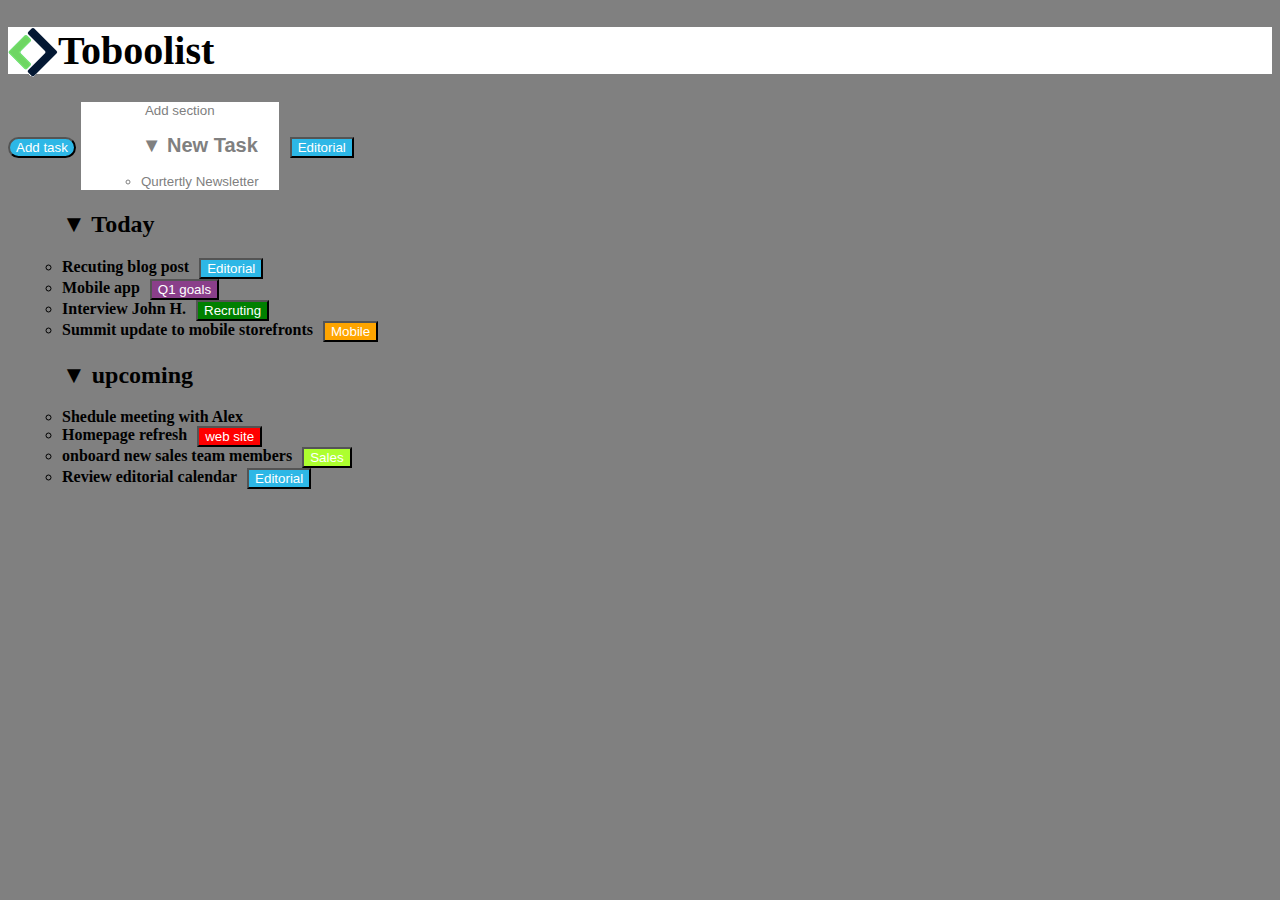
<file: index.html>
<!DOCTYPE html>
<html lang="en">
<head>
    <meta charset="UTF-8">
    <meta http-equiv="X-UA-Compatible" content="IE=edge">
    <meta name="viewport" content="width=device-width, initial-scale=1.0">
    <title>Document</title>
    <link rel="stylesheet" href="style.css">
    <style>
        img{
            float:left;
        }
    </style>
    <link href="https://fonts.googleapis.com/css2?family=Lato&family=Roboto:wght@500&display=swap" rel="stylesheet">
    <link rel="preconnect" href="https://fonts.googleapis.com">
    <link rel="preconnect" href="https://fonts.gstatic.com" crossorigin>
</head>
<body>
    <header>
        <img class="logo" src="img/Logo.png" alt="fallito"> 
        <h1 class="titolo">Toboolist</h1>
    </header>
    <main> <strong>
        <button class="botton1">Add task</button>
        <button class="botton2">Add section</botton>
        <ul class="lista1">
            <h2>&#9660; New Task</h2> 
            <li>Qurtertly Newsletter</li><button class="botton3">Editorial</button>
        </ul>
    
        <ul class="lista1">
            <h2>&#9660; Today</h2> 
            <li>Recuting blog post</li><button class="botton4">Editorial</button>
            <br>
            <li>Mobile app </li><button class="botton5">Q1 goals</button>
            <br>
            <li>Interview John H.</li><button class="botton6">Recruting</button>
            <br>
            <li>Summit update to mobile storefronts</li><button class="botton7">Mobile</button>
        </ul>

        <ul class="lista1">
            <h2>&#9660; upcoming</h2> 
            <li>Shedule meeting with Alex</li>
            <br>
            <li>Homepage refresh</li><button class="botton8">web site</button>
            <br>
            <li>onboard new sales team members</li><button class="botton9">Sales</button>
            <br>
            <li>Review editorial calendar</li><button class="botton10">Editorial</button>
        </ul>
    
    </main> </strong>

</body>
</html>
</file>
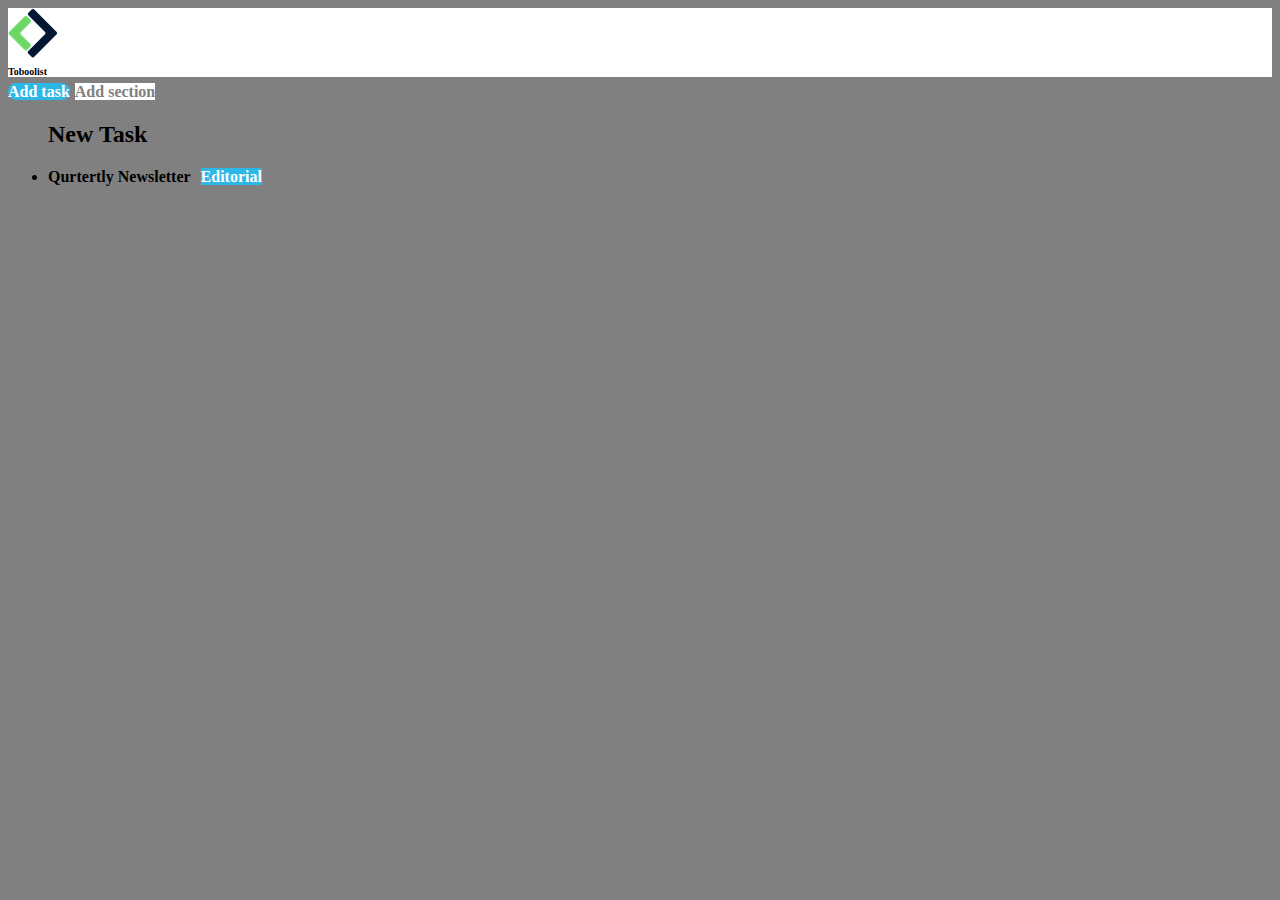
<file: indet.html>
<!DOCTYPE html>
<html lang="en">
<head>
    <meta charset="UTF-8">
    <meta http-equiv="X-UA-Compatible" content="IE=edge">
    <meta name="viewport" content="width=device-width, initial-scale=1.0">
    <title>Document</title>
    <link rel="stylesheet" href="style.css">
</head>
<body>
    <header>
        <img class="logo" src="img/Logo.png" alt="fallito"> 
        <h1>Toboolist</h1>
    </header>
    <main><strong>
        <botton class="botton1">Add task</botton>
        <botton class="botton2">Add section</botton>
        <ul>
            <h2>New Task</h2> 
            <li>Qurtertly Newsletter</li><botton class="botton3">Editorial</botton>
        </ul>
    </main> </strong>
</body>
</html>
</file>
<file: style.css>
body{
    background-color: grey;
}
header{
    padding: 1% 1,5%;
    background-color:white;
    font-size: 5px;
}  

.botton1{
    background-color:   rgb(45, 183, 230);
    color: white;
    border-radius: 12px ;
}
.botton2{
    border:1px solid grey;
    background-color:  white ;
    color:grey
}
.titolo{
    font-size: 40px ;
}
.lista1{
    list-style-type: circle;
    margin :14px;
}
.botton3{
    background-color:   rgb(45, 183, 230);
    margin-left: 10px;
    color: white;
}
.botton4{
    background-color:   rgb(45, 183, 230);
    margin-left: 10px;
    color: white;
}
.botton10{
    background-color:   rgb(45, 183, 230);
    margin-left: 10px;
    color: white;
}
.botton5{
    background-color:  rgb(138, 63, 138);
    margin-left: 10px;
    color: white;
}
.botton6{
    background-color:  green;
    margin-left: 10px;
    color: white;
}
.botton7{
    background-color: orange ;
    margin-left: 10px;
    color: white;
}
.botton8{
    background-color: red ;
    margin-left: 10px;
    color: white;
}
.botton9{
    background-color: greenyellow  ;
    margin-left: 10px;
    color: white;
}
li{
    float:left;
}
</file>
